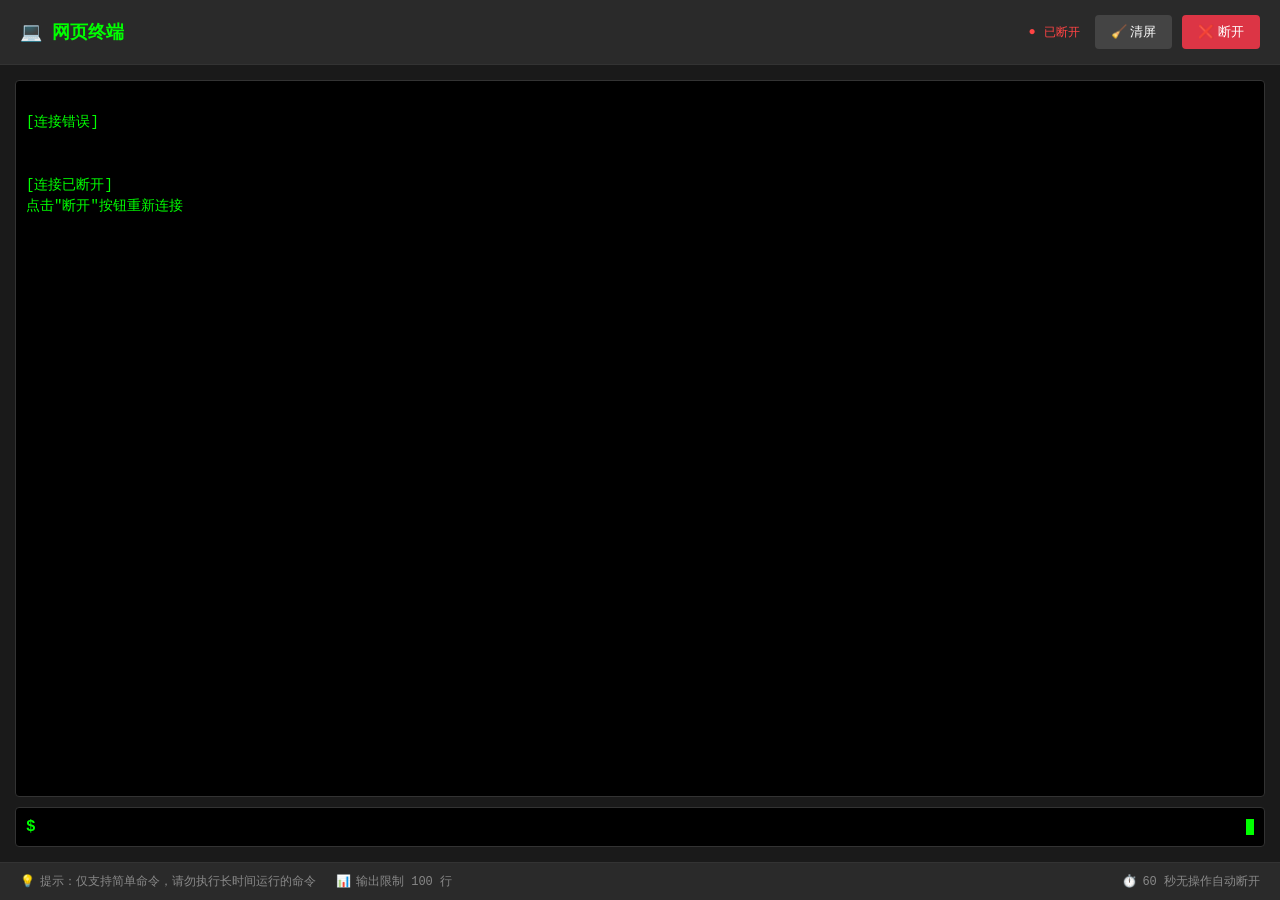
<file: src/templates/terminal.html>
<!DOCTYPE html>
<html lang="zh-CN">
<head>
    <meta charset="UTF-8">
    <meta name="viewport" content="width=device-width, initial-scale=1.0">
    <title>StarTops - 网页终端</title>
    <style>
        * {
            margin: 0;
            padding: 0;
            box-sizing: border-box;
        }

        body {
            font-family: 'Courier New', monospace;
            background: #1a1a1a;
            color: #00ff00;
            height: 100vh;
            display: flex;
            flex-direction: column;
        }

        .header {
            background: #2a2a2a;
            padding: 15px 20px;
            display: flex;
            justify-content: space-between;
            align-items: center;
            border-bottom: 1px solid #333;
        }

        .header h1 {
            font-size: 18px;
            font-weight: 600;
            display: flex;
            align-items: center;
            gap: 10px;
        }

        .header .status {
            font-size: 12px;
            color: #888;
            display: flex;
            align-items: center;
            gap: 8px;
        }

        .header .status.connected {
            color: #00ff00;
        }

        .header .status.disconnected {
            color: #ff4444;
        }

        .header-buttons {
            display: flex;
            gap: 10px;
        }

        .header button {
            background: #444;
            color: white;
            border: none;
            padding: 8px 16px;
            cursor: pointer;
            font-size: 13px;
            border-radius: 4px;
            transition: all 0.2s;
            font-weight: 500;
        }

        .header button:hover {
            background: #555;
            transform: translateY(-1px);
        }

        .header button.danger {
            background: #dc3545;
        }

        .header button.danger:hover {
            background: #c82333;
        }

        .terminal-container {
            flex: 1;
            padding: 15px;
            overflow: hidden;
            display: flex;
            flex-direction: column;
        }

        .terminal-output {
            flex: 1;
            background: #000;
            border: 1px solid #333;
            border-radius: 4px;
            padding: 10px;
            overflow-y: auto;
            font-size: 14px;
            line-height: 1.5;
            white-space: pre-wrap;
            word-break: break-all;
        }

        .terminal-input-line {
            display: flex;
            align-items: center;
            margin-top: 10px;
            background: #000;
            border: 1px solid #333;
            border-radius: 4px;
            padding: 10px;
        }

        .terminal-prompt {
            color: #00ff00;
            margin-right: 10px;
            font-weight: 600;
            white-space: nowrap;
        }

        .terminal-input {
            flex: 1;
            background: transparent;
            border: none;
            color: #00ff00;
            font-family: 'Courier New', monospace;
            font-size: 14px;
            outline: none;
        }

        .info-bar {
            background: #2a2a2a;
            padding: 10px 20px;
            font-size: 12px;
            color: #888;
            border-top: 1px solid #333;
            display: flex;
            justify-content: space-between;
            align-items: center;
        }

        .info-bar-left {
            display: flex;
            gap: 20px;
        }

        .info-item {
            display: flex;
            align-items: center;
            gap: 5px;
        }

        /* 滚动条样式 */
        .terminal-output::-webkit-scrollbar {
            width: 8px;
        }

        .terminal-output::-webkit-scrollbar-track {
            background: #1a1a1a;
        }

        .terminal-output::-webkit-scrollbar-thumb {
            background: #444;
            border-radius: 4px;
        }

        .terminal-output::-webkit-scrollbar-thumb:hover {
            background: #555;
        }

        /* 光标闪烁 */
        @keyframes blink {
            0%, 100% { opacity: 1; }
            50% { opacity: 0; }
        }

        .cursor {
            display: inline-block;
            width: 8px;
            height: 16px;
            background: #00ff00;
            animation: blink 1s infinite;
            vertical-align: middle;
            margin-left: 2px;
        }
    </style>
</head>
<body>
    <div class="header">
        <h1>
            <span>💻</span>
            <span>网页终端</span>
        </h1>
        <div style="display: flex; align-items: center; gap: 15px;">
            <div class="status" id="connection-status">
                <span>●</span>
                <span id="status-text">未连接</span>
            </div>
            <div class="header-buttons">
                <button onclick="clearTerminal()">🧹 清屏</button>
                <button class="danger" onclick="disconnect()">❌ 断开</button>
            </div>
        </div>
    </div>

    <div class="terminal-container">
        <div class="terminal-output" id="terminal-output" onclick="focusInput()"></div>
        <div class="terminal-input-line">
            <span class="terminal-prompt">$</span>
            <input type="text" class="terminal-input" id="terminal-input" autocomplete="off" spellcheck="false">
            <span class="cursor"></span>
        </div>
    </div>

    <div class="info-bar">
        <div class="info-bar-left">
            <div class="info-item">
                <span>💡</span>
                <span>提示：仅支持简单命令，请勿执行长时间运行的命令</span>
            </div>
            <div class="info-item">
                <span>📊</span>
                <span>输出限制 100 行</span>
            </div>
        </div>
        <div class="info-item">
            <span>⏱️</span>
            <span>60 秒无操作自动断开</span>
        </div>
    </div>

    <script>
        let ws = null;
        const output = document.getElementById('terminal-output');
        const input = document.getElementById('terminal-input');
        const statusEl = document.getElementById('connection-status');
        const statusText = document.getElementById('status-text');

        // 连接 WebSocket
        function connect() {
            const protocol = location.protocol === 'https:' ? 'wss:' : 'ws:';
            ws = new WebSocket(`${protocol}//${location.host}/ws/terminal`);

            ws.onopen = () => {
                statusEl.className = 'status connected';
                statusText.textContent = '已连接';
                output.textContent += '[已连接到终端]\n';
                output.textContent += '输入命令并按 Enter 执行\n';
                output.textContent += '输入 "exit" 退出终端\n\n';
                scrollToBottom();
            };

            ws.onmessage = (event) => {
                output.textContent += event.data;
                scrollToBottom();
            };

            ws.onclose = () => {
                statusEl.className = 'status disconnected';
                statusText.textContent = '已断开';
                output.textContent += '\n\n[连接已断开]\n';
                output.textContent += '点击"断开"按钮重新连接\n';
                scrollToBottom();
            };

            ws.onerror = () => {
                output.textContent += '\n[连接错误]\n';
            };
        }

        // 发送命令
        input.addEventListener('keydown', (e) => {
            if (e.key === 'Enter' && ws && ws.readyState === WebSocket.OPEN) {
                const cmd = input.value;
                
                // 处理 exit 命令
                if (cmd.toLowerCase() === 'exit') {
                    output.textContent += '$ ' + cmd + '\n';
                    output.textContent += '[终端已退出]\n';
                    disconnect();
                    input.value = '';
                    return;
                }
                
                // 发送命令
                ws.send(cmd + '\n');
                output.textContent += '$ ' + cmd + '\n';
                input.value = '';
                scrollToBottom();
            }
        });

        // 清屏
        function clearTerminal() {
            output.textContent = '';
            output.textContent += '[屏幕已清空]\n\n';
            focusInput();
        }

        // 断开连接
        function disconnect() {
            if (ws) {
                ws.close();
            }
            // 3 秒后自动重连
            setTimeout(() => {
                if (!ws || ws.readyState === WebSocket.CLOSED) {
                    connect();
                }
            }, 3000);
        }

        // 聚焦输入框
        function focusInput() {
            input.focus();
        }

        // 滚动到底部
        function scrollToBottom() {
            output.scrollTop = output.scrollHeight;
        }

        // 页面加载时连接
        connect();

        // 保持输入框聚焦
        document.addEventListener('click', () => {
            focusInput();
        });

        // 防止失去焦点
        input.addEventListener('blur', () => {
            setTimeout(() => {
                if (document.activeElement !== input) {
                    focusInput();
                }
            }, 100);
        });
    </script>
</body>
</html>
</file>
